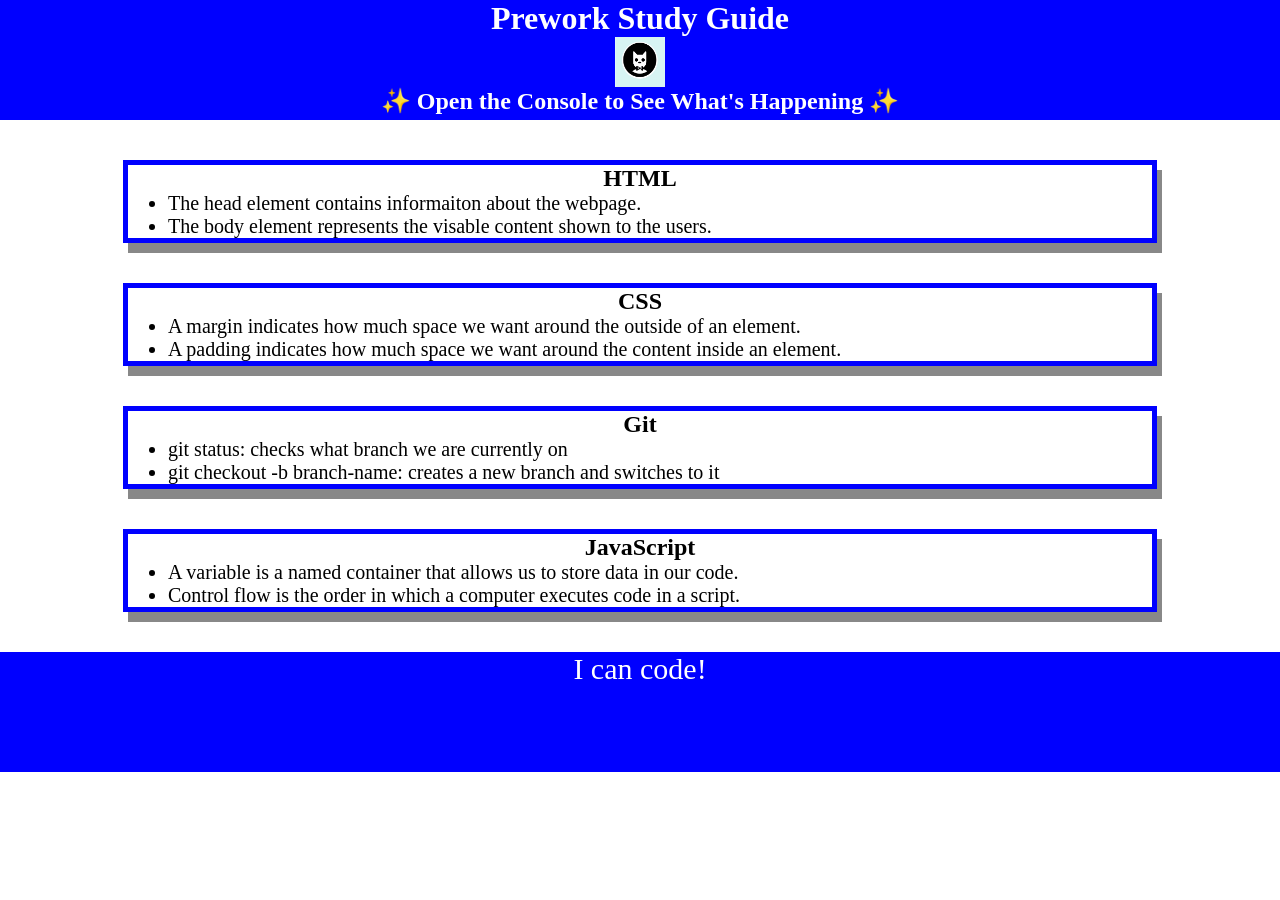
<file: index.html>
<!DOCTYPE html>
<html lang="en">
  <head>
    <meta charset="UTF-8" />
    <meta http-equiv="X-UA-Compatible" content="IE=edge" />
    <meta name="viewport" content="width=device-width, initial-scale=1.0" />
    <link rel="stylesheet" href="./assets/style.css">
    <title>Prework Study Guide</title>
  </head>
  <body>
    <header id="top">
      <h1>Prework Study Guide</h1>
      <img src="./assets/bowtie-cat.png" alt="Profile image of cat wearing a bow tie." />
      <h2>✨ Open the Console to See What's Happening ✨</h2>
    </header>
    <main>

   <section class="card" id="html-section">
     <h2>HTML</h2>
     <ul>
       <li>The head element contains informaiton about the webpage.</li>
       <li>The body element represents the visable content shown to the users.</li>
     </ul>
   </section>

   <section class="card" id="css-section">
     <h2>CSS</h2>
     <ul>
       <li>A margin indicates how much space we want around the outside of an element.</li>
       <li>A padding indicates how much space we want around the content inside an element.</li>
     </ul>
   </section>

   <section class="card" id="git-section">
     <h2>Git</h2>
     <ul>
       <li>git status: checks what branch we are currently on</li>
       <li>git checkout -b branch-name: creates a new branch and switches to it</li>
     </ul>
   </section>

   <section class="card" id="javascript-section">
     <h2>JavaScript</h2>
     <ul>
      <li>A variable is a named container that allows us to store data in our code.</li>
      <li>Control flow is the order in which a computer executes code in a script.</li>
    </ul>
   </section>

    </main>

    <footer>
      <p>I can code!</p>
    </footer>

    <script src="./assets/script.js"></script>

  </body>
</html>
</file>
<file: assets/style.css>
* {
    margin: 0;
    padding: o;
}


header,
footer {
    width: 100%;
    height: 120px;
    background-color: blue;
    color: white;
}

h1,
h2 {
    text-align: center;
}

img {
    display: block;
    height: 50px;
    width: 50px;
    margin-left: auto;
    margin-right: auto;
}

ul {
    padding-left: 40px;
    font-size: 20px;
}

p {
    text-align: center;
    font-size: 30px;
}

 
.card {
    width: 80%;
    margin: 40px auto;
    border: 5px solid blue;
    box-shadow: 5px 10px #888888;
}
</file>
